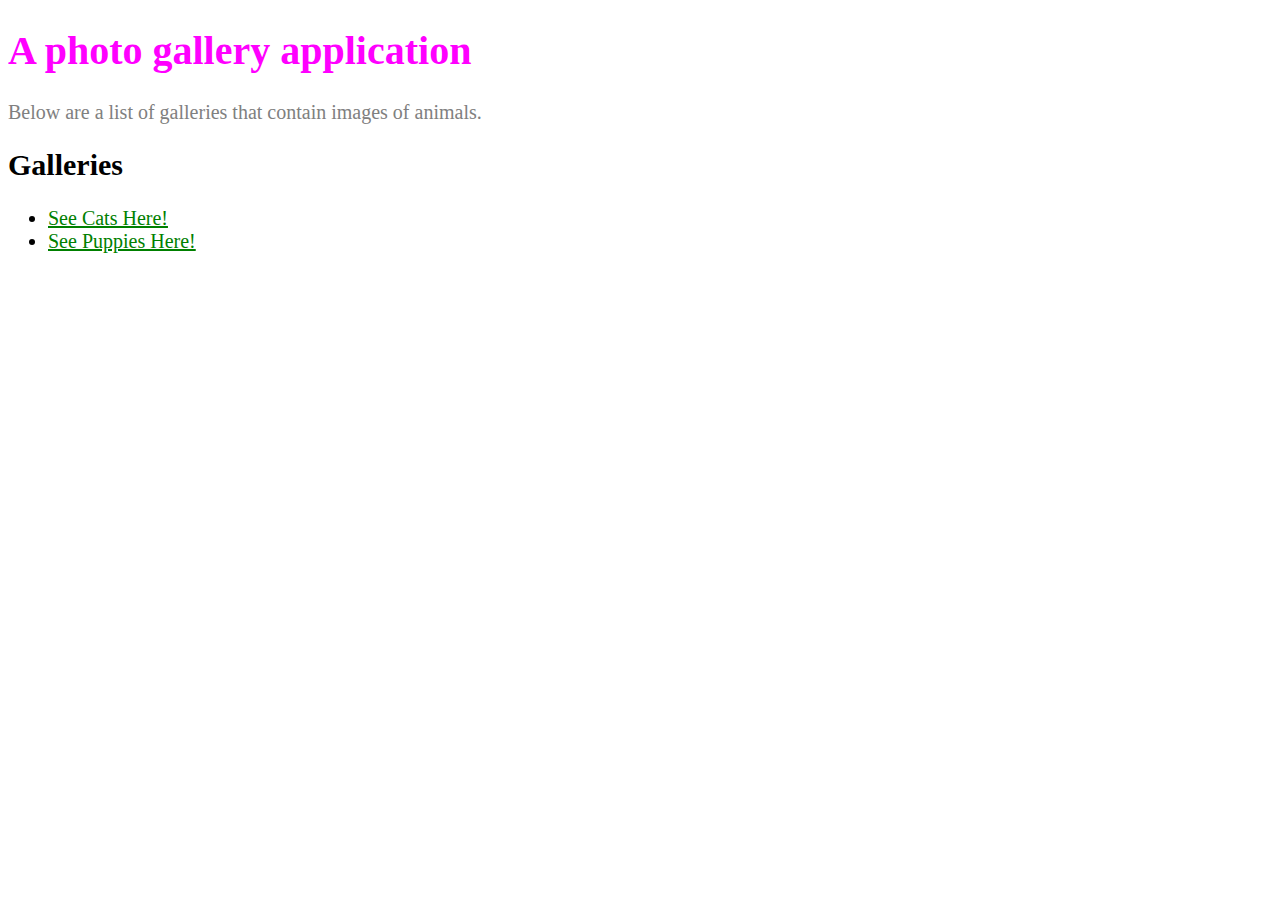
<file: index.html>
<!DOCTYPE html>
<!-- A gallery page -->
<html>
  <head>
    <meta charset="UTF-8">
    <title>My Web Gallery</title>
    <link rel="stylesheet" href="application.css">
    </head>
  <body>
    <h1> A photo gallery application</h1>
    <div id="introduction">Below are a list of galleries that contain images of
    animals. </div>
    <div id="galleries">
    <h2>Galleries</h2>
    <ul>
      <li> <a href='cats.html'>See Cats Here!</a></li>
      <li> <a href='dogs.html'>See Puppies Here!</a></li>
    </ul>
    </div>
  </body>
</html>
</file>
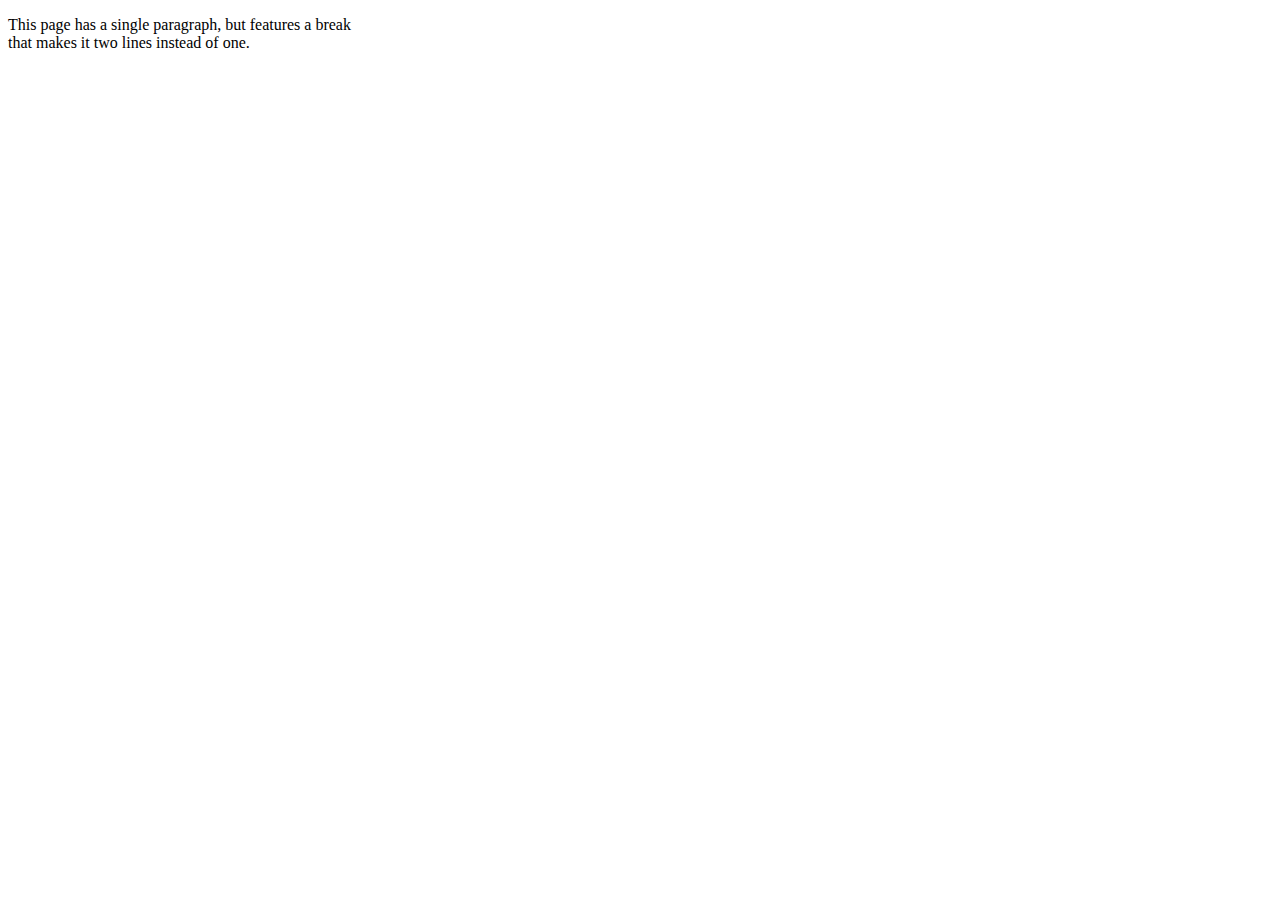
<file: breaks.html>
<!DOCTYPE html>
<!-- A Page about Breaks -->
<html>
  <head>
    <meta charset="UTF-8">
    <title>My page about breaks</title>
  </head>
  <body>
    <p>This page has a single paragraph, but features a break <br> that makes it two
lines instead of one.</p>
  </body>
</html>
</file>
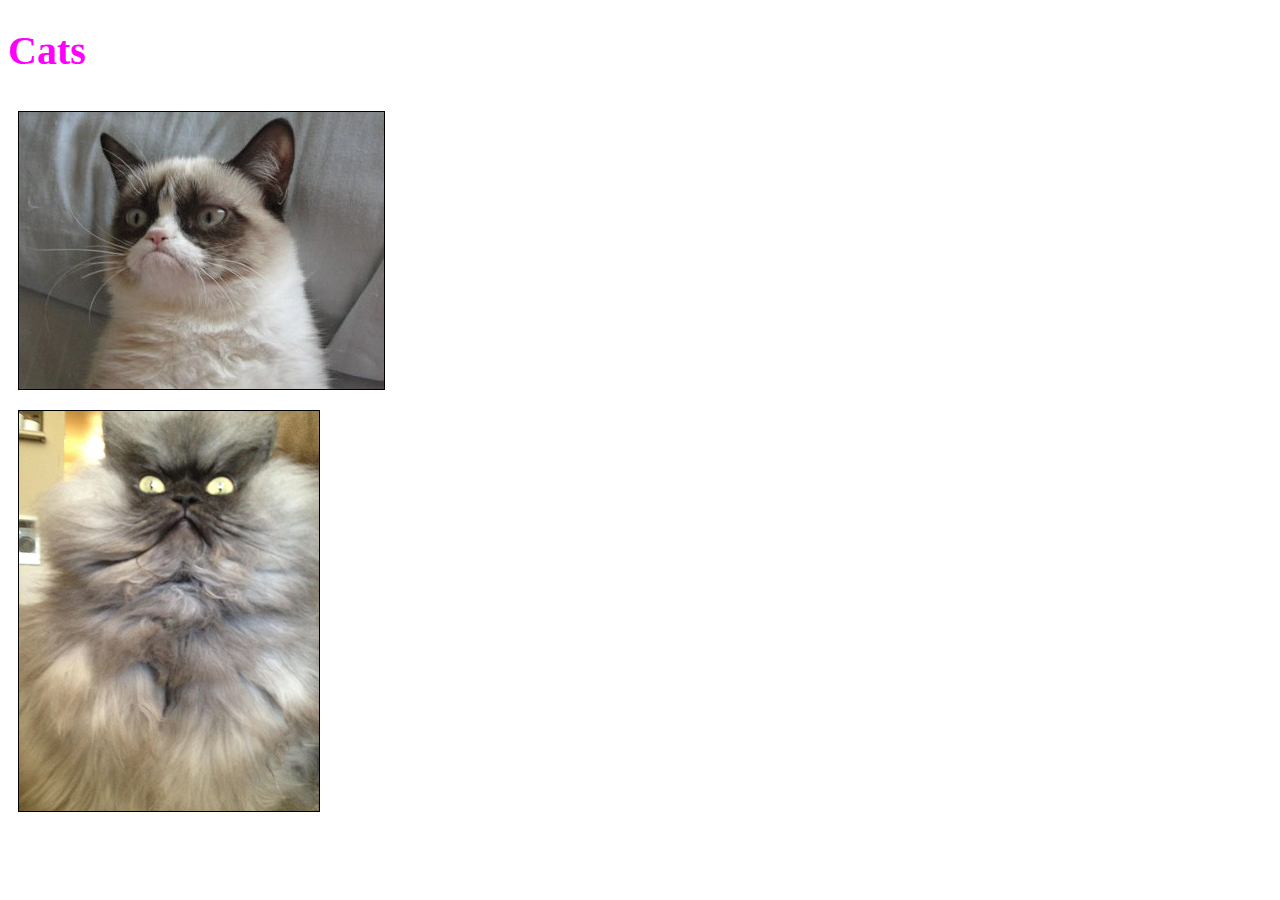
<file: cats.html>
<!DOCTYPE html>
<!-- A Cats Gallery Page-->
<html>
  <head>
  <meta charset="UTF-8">
  <title> My Cats Gallery Page</title>
  <link rel="stylesheet" href="application.css"> 
  </head>
  <body>
    <h1>Cats</h1>
    <img src='grumpy_cat.png' alt="Grumpy Cat">
    <img src='colonel_meow.jpg' alt="angry cat">
  </body>
</html>
</file>
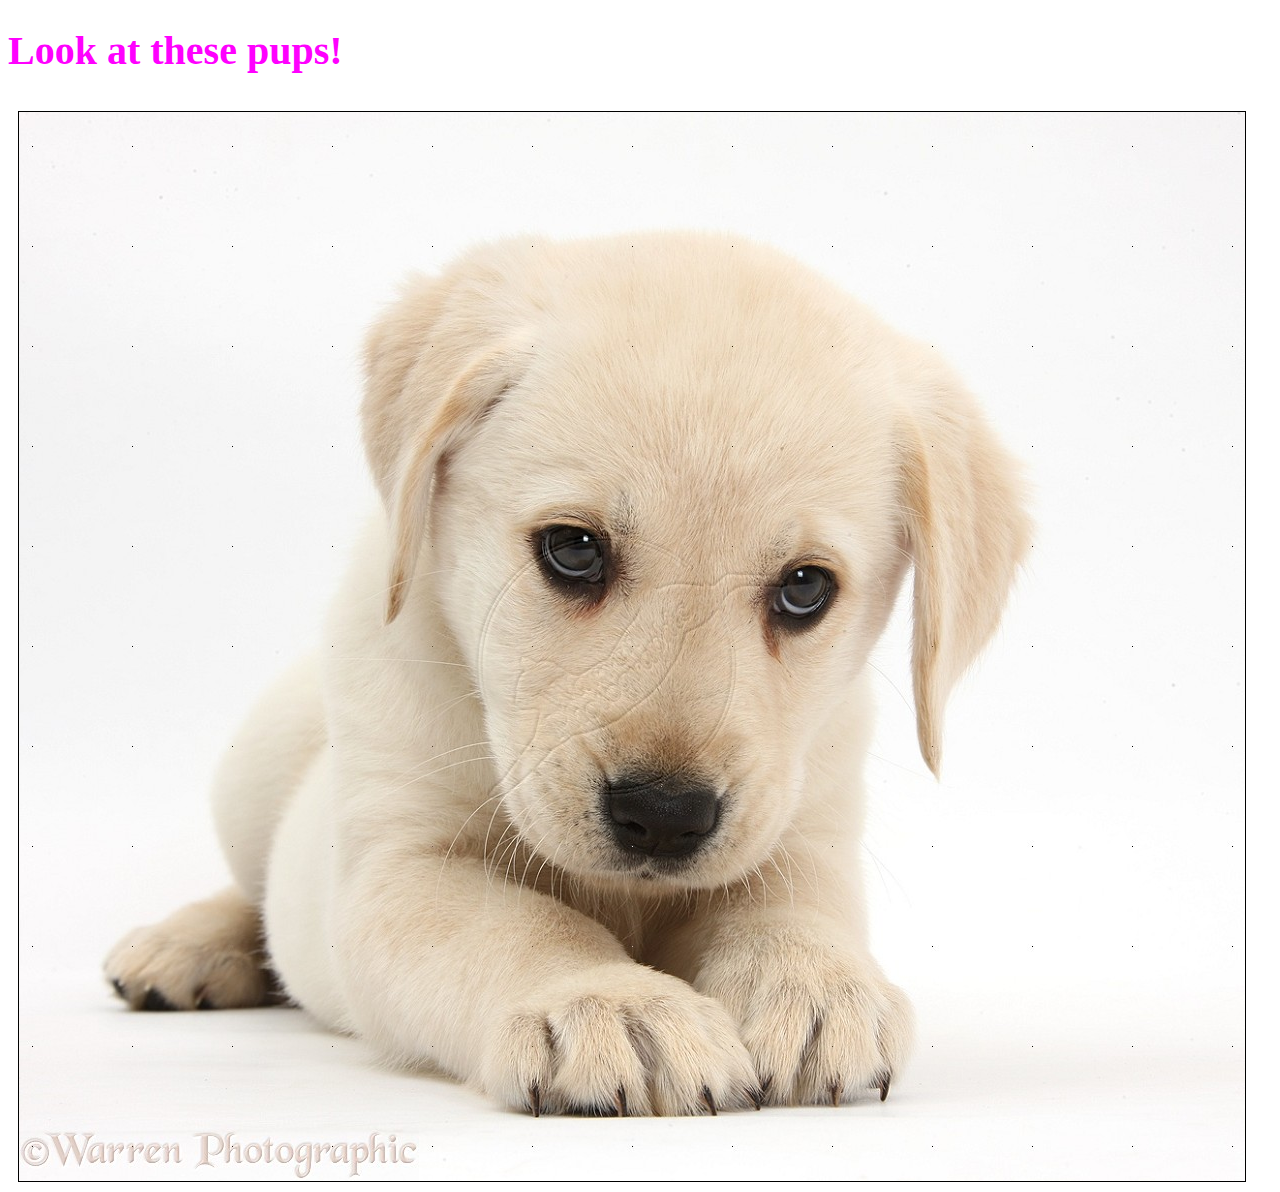
<file: dogs.html>
<!DOCTYPE html>
<!-- A Gallery Page of Dogs -->
<html>
  <head>
    <meta charset="UTF-8">
    <title> My Web Gallery of Dogs! </title>
    <link rel="stylesheet" href="application.css">
  </head>
  <body>
  <h1>Look at these pups!</h1>
  <p><img src="puppy.jpg" alt="Very cute puppy"></p>
  </body>
</html>
</file>
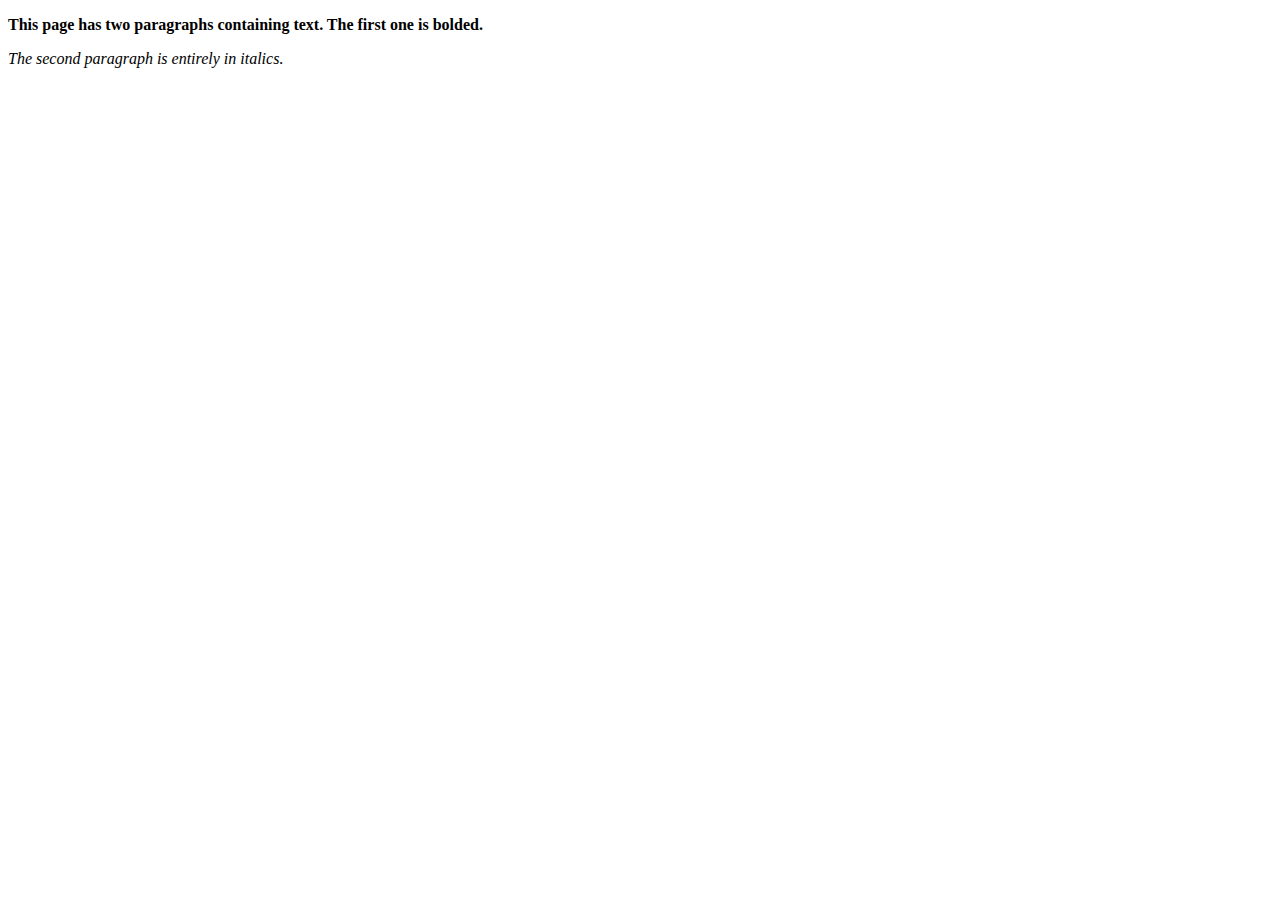
<file: paragraphs.html>
<!DOCTYPE html>
<!-- A paragraphy page -->
<html>
  <head>
    <meta charset="UTF-8">
    <title>My Paragraph Page</title>
  </head>
  <body>
    <p><b>This page has two paragraphs containing text. The first one is
  bolded.</b></p>
    <p><i>The second paragraph is entirely in italics.</i></p>
  </body>
</html>
</file>
<file: application.css>
h1 {
    color: magenta;
      }
#introduction {
    color:gray;
      }
#galleries li a {
    color: green;
      }
body {
    font-size: 20px;
      }
img {
    border: 1px solid black;
    margin: 10px;
    float: left;
    clear: left;
      }
</file>
